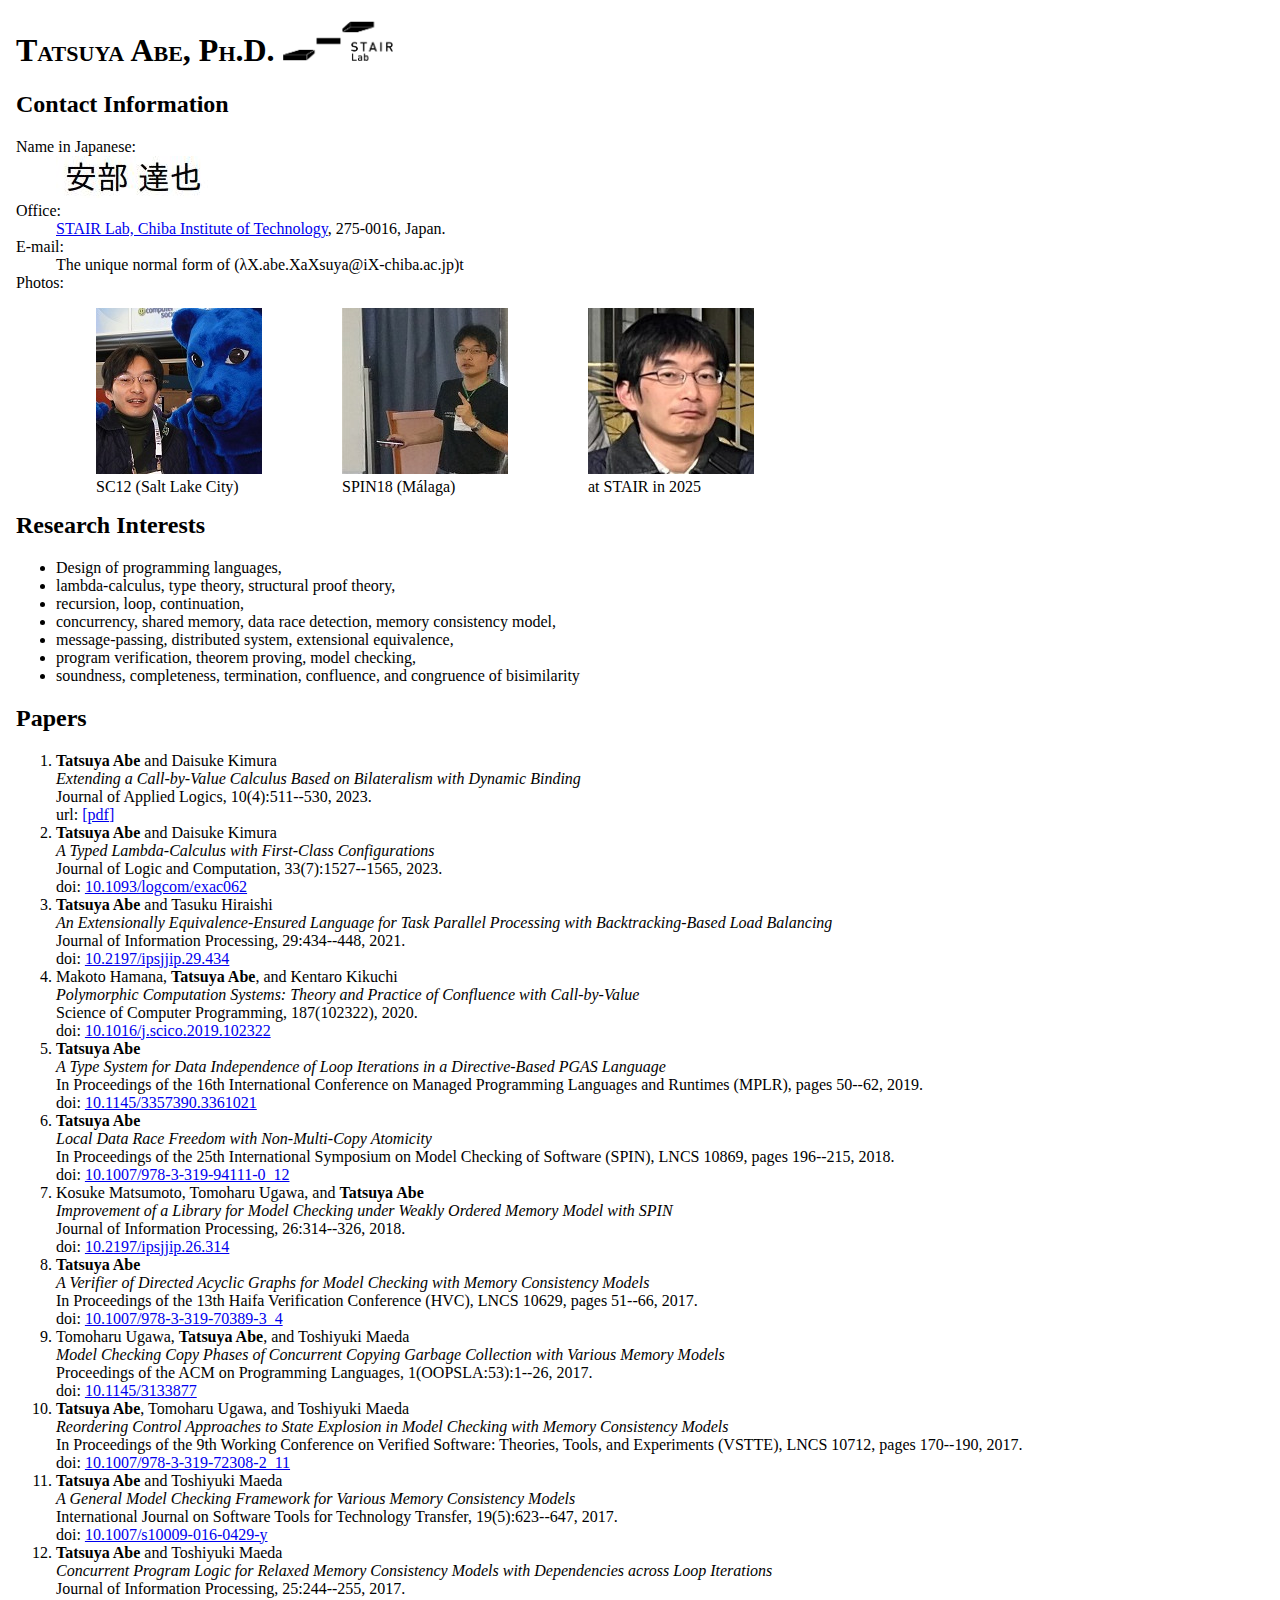
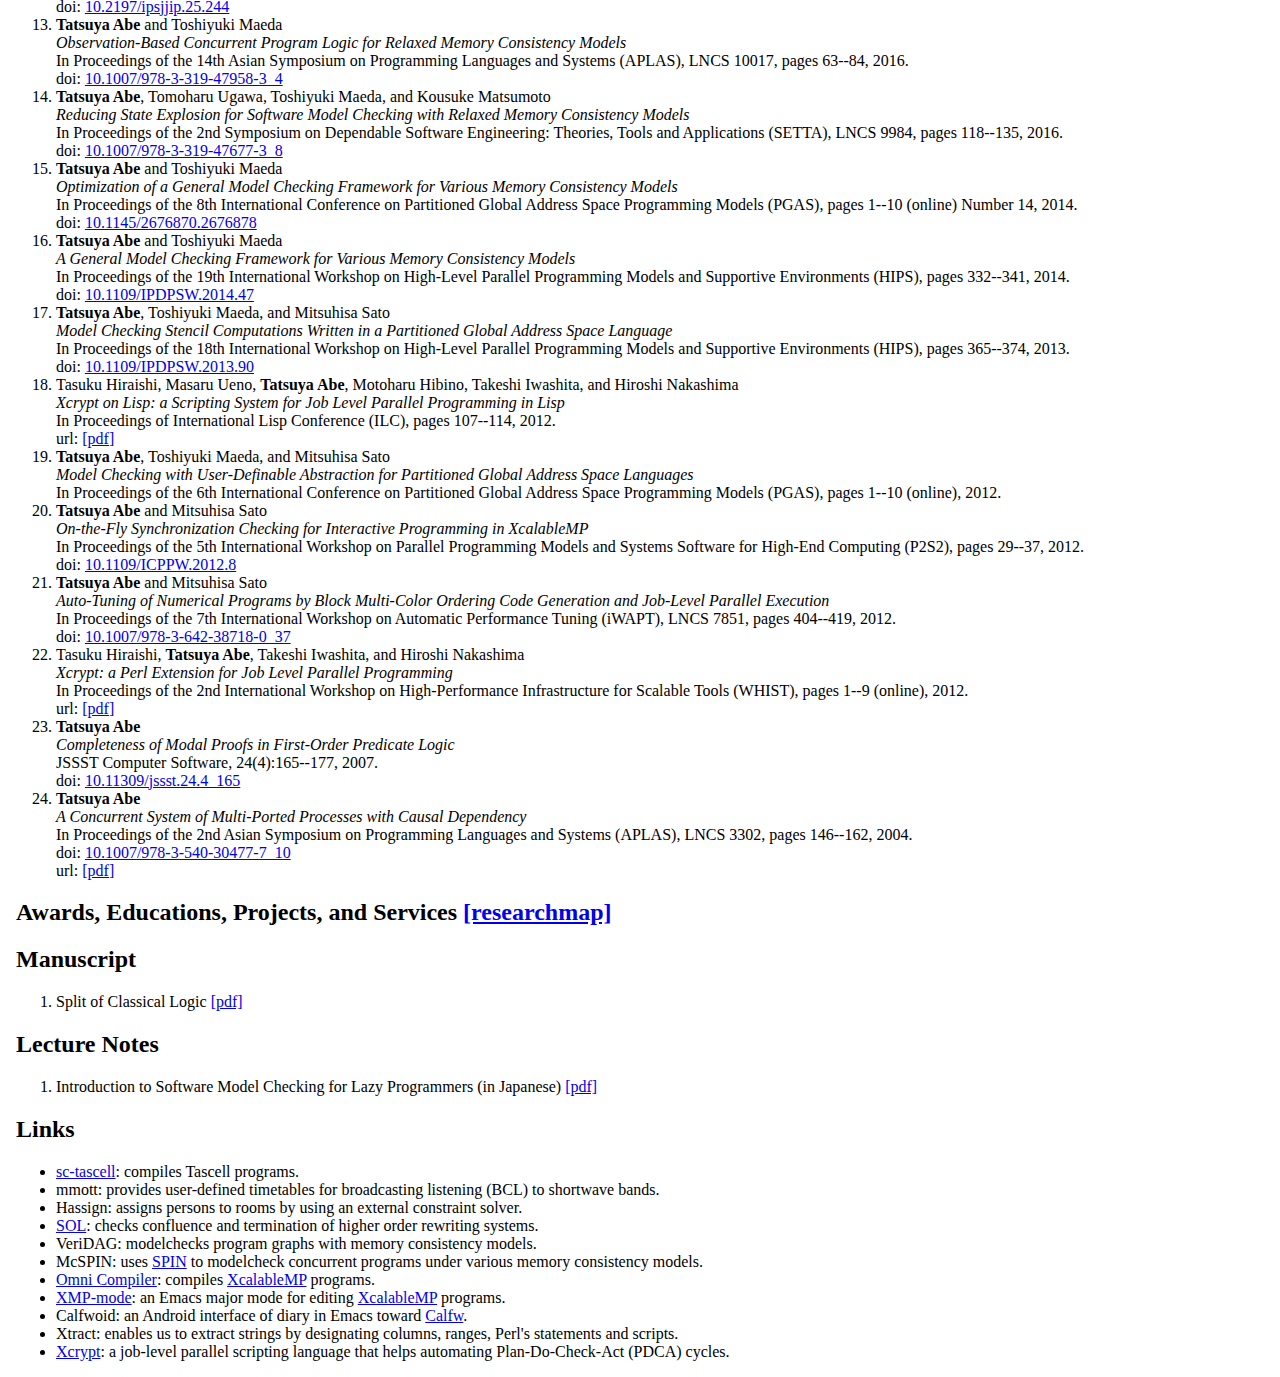
<file: index.html>
<!DOCTYPE html>
<html lang="en">
<head>
<meta http-equiv="Content-Type" content="text/html; charset=us-ascii" />
<meta name="robots" content="noarchive">
<link href="style.css" rel="Stylesheet" type="text/css" />
<link rel="icon" type="image/png" href="./logo-resized.png">
<!-- <script src="http://ajax.googleapis.com/ajax/libs/jquery/1.9.1/jquery.min.js"></script> -->
<!-- <script src="./style.js"></script> -->
<title>Tatsuya Abe's Page</title>
</head>

<body>

<h1 class="smallcaps">Tatsuya Abe, Ph.D. <img src="./logo.png" alt="stair_logo" width="110" height="40" /></h1>

<h2>Contact Information</h2>
<dl>
 <dt>Name in Japanese:</dt>
  <dd><img src="./abe_name.jpg" alt="name" /></dd>
 <dt>Office:</dt>
  <dd><a href="http://stair.center/">STAIR Lab, Chiba Institute of Technology</a>, 275-0016, Japan.</dd>
 <dt>E-mail:</dt>
  <dd>The unique normal form of (&lambda;X.abe.XaXsuya@iX-chiba.ac.jp)t</dd>
<!--  <dd><a href="./abet.asc">GnuPG publickey</a></dd> -->
 <dt>Photos:</dt>
 <dd>
   <figure><img src="./abe_sc12.jpg" alt="abe's photo at SC12" /><figcaption>SC12 (Salt Lake City)</figcaption></figure>
   <figure><img src="./abe_spin18.jpg" alt="abe's photo at SPIN18" /><figcaption>SPIN18 (M&aacute;laga)</figcaption></figure>
   <figure><img src="./abe_stair25.jpg" alt="abe's photo at STAIR25" /><figcaption>at STAIR in 2025</figcaption></figure>
 </dd>
</dl>

<h2>Research Interests</h2>
<ul>
 <li>Design of programming languages,</li>
 <li>lambda-calculus, type theory, structural proof theory,</li>
 <li>recursion, loop, continuation,</li>
 <li>concurrency, shared memory, data race detection, memory consistency model,</li>
 <li>message-passing, distributed system, extensional equivalence,</li>
 <li>program verification, theorem proving, model checking,</li>
 <li>soundness, completeness, termination, confluence, and congruence of bisimilarity</li>
</ul>

<h2>Papers</h2>
<!-- <p id="seeAllPapers">See all papers</p> -->
<!-- <p id="hideOldPapers">Hide old papers</p> -->

<ol id="papers">
 <li>
  <ul class="paper">
   <li><span class="applicant">Tatsuya Abe</span> and Daisuke Kimura</li>
   <li><span class="papertitle">Extending a Call-by-Value Calculus Based on Bilateralism with Dynamic Binding</span></li>
   <li>Journal of Applied Logics, 10(4):511--530, 2023.</li>
   <li>url: <a href="https://www.collegepublications.co.uk/ifcolog/?00060">[pdf]</a></li>
  </ul>
 </li>
 <li>
  <ul class="paper">
   <li><span class="applicant">Tatsuya Abe</span> and Daisuke Kimura</li>
   <li><span class="papertitle">A Typed Lambda-Calculus with First-Class Configurations</span></li>
   <li>Journal of Logic and Computation, 33(7):1527--1565, 2023.</li>
   <li>doi: <a href="https://doi.org/10.1093/logcom/exac062">10.1093/logcom/exac062</a></li>
  </ul>
 </li>
 <li>
  <ul class="paper">
   <li><span class="applicant">Tatsuya Abe</span> and Tasuku Hiraishi</li>
   <li><span class="papertitle">An Extensionally Equivalence-Ensured Language for Task Parallel Processing with Backtracking-Based Load Balancing</span></li>
   <li>Journal of Information Processing, 29:434--448, 2021.</li>
   <li>doi: <a href="https://doi.org/10.2197/ipsjjip.29.434">10.2197/ipsjjip.29.434</a></li>
  </ul>
 </li>
 <li>
  <ul class="paper">
   <li>Makoto Hamana, <span class="applicant">Tatsuya Abe</span>, and Kentaro Kikuchi</li>
   <li><span class="papertitle">Polymorphic Computation Systems: Theory and Practice of Confluence with Call-by-Value</span></li>
   <li>Science of Computer Programming, 187(102322), 2020.</li>
   <li>doi: <a href="https://doi.org/10.1016/j.scico.2019.102322">10.1016/j.scico.2019.102322</a></li>
  </ul>
 </li>
 <li>
  <ul class="paper">
   <li><span class="applicant">Tatsuya Abe</span></li>
   <li><span class="papertitle">A Type System for Data Independence of Loop Iterations in a Directive-Based PGAS Language</span></li>
   <li>In Proceedings of the 16th International Conference on Managed Programming Languages and Runtimes (MPLR), pages 50--62, 2019.</li>
   <li>doi: <a href="https://doi.org/10.1145/3357390.3361021">10.1145/3357390.3361021</a></li>
  </ul>
 </li>
 <li>
  <ul class="paper">
   <li><span class="applicant">Tatsuya Abe</span></li>
   <li><span class="papertitle">Local Data Race Freedom with Non-Multi-Copy Atomicity</span></li>
   <li>In Proceedings of the 25th International Symposium on Model Checking of Software (SPIN), LNCS 10869, pages 196--215, 2018.</li>
   <li>doi: <a href="https://doi.org/10.1007/978-3-319-94111-0_12">10.1007/978-3-319-94111-0_12</a></li>
  </ul>
 </li>
 <li>
  <ul class="paper">
   <li>Kosuke Matsumoto, Tomoharu Ugawa, and <span class="applicant">Tatsuya Abe</span></li>
   <li><span class="papertitle">Improvement of a Library for Model Checking under Weakly Ordered Memory Model with SPIN</span></li>
   <li>Journal of Information Processing, 26:314--326, 2018.</li>
   <li>doi: <a href="https://doi.org/10.2197/ipsjjip.26.314">10.2197/ipsjjip.26.314</a></li>
  </ul>
 </li>
 <li>
  <ul class="paper">
   <li><span class="applicant">Tatsuya Abe</span></li>
   <li><span class="papertitle">A Verifier of Directed Acyclic Graphs for Model Checking with Memory Consistency Models</span></li>
   <li>In Proceedings of the 13th Haifa Verification Conference (HVC), LNCS 10629, pages 51--66, 2017.</li>
   <li>doi: <a href="https://doi.org/10.1007/978-3-319-70389-3_4">10.1007/978-3-319-70389-3_4</a></li>
  </ul>
 </li>
 <li>
  <ul class="paper">
   <li>Tomoharu Ugawa, <span class="applicant">Tatsuya Abe</span>, and Toshiyuki Maeda</li>
   <li><span class="papertitle">Model Checking Copy Phases of Concurrent Copying Garbage Collection with Various Memory Models</span></li>
   <li>Proceedings of the ACM on Programming Languages, 1(OOPSLA:53):1--26, 2017.</li>
   <li>doi: <a href="https://doi.org/10.1145/3133877">10.1145/3133877</a></li>
  </ul>
 </li>
 <li>
  <ul class="paper">
   <li><span class="applicant">Tatsuya Abe</span>, Tomoharu Ugawa, and Toshiyuki Maeda</li>
   <li><span class="papertitle">Reordering Control Approaches to State Explosion in Model Checking with Memory Consistency Models</span></li>
   <li>In Proceedings of the 9th Working Conference on Verified Software: Theories, Tools, and Experiments (VSTTE), LNCS 10712, pages 170--190, 2017.</li>
   <li>doi: <a href="https://doi.org/10.1007/978-3-319-72308-2_11">10.1007/978-3-319-72308-2_11</a></li>
  </ul>
 </li>
 <li>
  <ul class="paper">
   <li><span class="applicant">Tatsuya Abe</span> and Toshiyuki Maeda</li>
   <li><span class="papertitle">A General Model Checking Framework for Various Memory Consistency Models</span></li>
   <li>International Journal on Software Tools for Technology Transfer, 19(5):623--647, 2017.</li>
   <li>doi: <a href="https://doi.org/10.1007/s10009-016-0429-y">10.1007/s10009-016-0429-y</a></li>
  </ul>
 </li>
 <li>
  <ul class="paper">
   <li><span class="applicant">Tatsuya Abe</span> and Toshiyuki Maeda</li>
   <li><span class="papertitle">Concurrent Program Logic for Relaxed Memory Consistency Models with Dependencies across Loop Iterations</span></li>
   <li>Journal of Information Processing, 25:244--255, 2017.</li>
   <li>doi: <a href="https://doi.org/10.2197/ipsjjip.25.244">10.2197/ipsjjip.25.244</a></li>
  </ul>
 </li>
 <li>
  <ul class="paper">
   <li><span class="applicant">Tatsuya Abe</span> and Toshiyuki Maeda</li>
   <li><span class="papertitle">Observation-Based Concurrent Program Logic for Relaxed Memory Consistency Models</span></li>
   <li>In Proceedings of the 14th Asian Symposium on Programming Languages and Systems (APLAS), LNCS 10017, pages 63--84, 2016.</li>
   <li>doi: <a href="https://doi.org/10.1007/978-3-319-47958-3_4">10.1007/978-3-319-47958-3_4</a></li>
  </ul>
 </li>
 <li>
  <ul class="paper">
   <li><span class="applicant">Tatsuya Abe</span>, Tomoharu Ugawa, Toshiyuki Maeda, and Kousuke Matsumoto</li>
   <li><span class="papertitle">Reducing State Explosion for Software Model Checking with Relaxed Memory Consistency Models</span></li>
   <li>In Proceedings of the 2nd Symposium on Dependable Software Engineering: Theories, Tools and Applications (SETTA), LNCS 9984, pages 118--135, 2016.</li>
   <li>doi: <a href="https://doi.org/10.1007/978-3-319-47677-3_8">10.1007/978-3-319-47677-3_8</a></li>
  </ul>
 </li>
 <li>
  <ul class="paper">
   <li><span class="applicant">Tatsuya Abe</span> and Toshiyuki Maeda</li>
   <li><span class="papertitle">Optimization of a General Model Checking Framework for Various Memory Consistency Models</span></li>
   <li>In Proceedings of the 8th International Conference on Partitioned Global Address Space Programming Models (PGAS), pages 1--10 (online) Number 14, 2014.</li>
   <li>doi: <a href="https://doi.org/10.1145/2676870.2676878">10.1145/2676870.2676878</a></li>
  </ul>
 </li>
 <li>
  <ul class="paper">
   <li><span class="applicant">Tatsuya Abe</span> and Toshiyuki Maeda</li>
   <li><span class="papertitle">A General Model Checking Framework for Various Memory Consistency Models</span></li>
   <li>In Proceedings of the 19th International Workshop on High-Level Parallel Programming Models and Supportive Environments (HIPS), pages 332--341, 2014.</li>
   <li>doi: <a href="https://doi.org/10.1109/IPDPSW.2014.47">10.1109/IPDPSW.2014.47</a></li>
  </ul>
 </li>
 <li>
  <ul class="paper">
   <li><span class="applicant">Tatsuya Abe</span>, Toshiyuki Maeda, and Mitsuhisa Sato</li>
   <li><span class="papertitle">Model Checking Stencil Computations Written in a Partitioned Global Address Space Language</span></li>
   <li>In Proceedings of the 18th International Workshop on High-Level Parallel Programming Models and Supportive Environments (HIPS), pages 365--374, 2013.</li>
   <li>doi: <a href="https://doi.org/10.1109/IPDPSW.2013.90">10.1109/IPDPSW.2013.90</a></li>
  </ul>
 </li>
 <li>
  <ul class="paper">
   <li>Tasuku Hiraishi, Masaru Ueno, <span class="applicant">Tatsuya Abe</span>, Motoharu Hibino, Takeshi Iwashita, and Hiroshi Nakashima</li>
   <li><span class="papertitle">Xcrypt on Lisp: a Scripting System for Job Level Parallel Programming in Lisp</span></li>
   <li>In Proceedings of International Lisp Conference (ILC), pages 107--114, 2012.</li>
   <li>url: <a href="https://www.task-para.org/pdfs/ilc2012.pdf">[pdf]</a></li>
  </ul>
 </li>
 <li>
  <ul class="paper">
   <li><span class="applicant">Tatsuya Abe</span>, Toshiyuki Maeda, and Mitsuhisa Sato</li>
   <li><span class="papertitle">Model Checking with User-Definable Abstraction for Partitioned Global Address Space Languages</span></li>
   <li>In Proceedings of the 6th International Conference on Partitioned Global Address Space Programming Models (PGAS), pages 1--10 (online), 2012.</li>
  </ul>
 </li>
 <li>
  <ul class="paper">
   <li><span class="applicant">Tatsuya Abe</span> and Mitsuhisa Sato</li>
   <li><span class="papertitle">On-the-Fly Synchronization Checking for Interactive Programming in XcalableMP</span></li>
   <li>In Proceedings of the 5th International Workshop on Parallel Programming Models and Systems Software for High-End Computing (P2S2), pages 29--37, 2012.</li>
   <li>doi: <a href="https://doi.org/10.1109/ICPPW.2012.8">10.1109/ICPPW.2012.8</a></li>
  </ul>
 </li>
 <li>
  <ul class="paper">
   <li><span class="applicant">Tatsuya Abe</span> and Mitsuhisa Sato</li>
   <li><span class="papertitle">Auto-Tuning of Numerical Programs by Block Multi-Color Ordering Code Generation and Job-Level Parallel Execution</span></li>
   <li>In Proceedings of the 7th International Workshop on Automatic Performance Tuning (iWAPT), LNCS 7851, pages 404--419, 2012.</li>
   <li>doi: <a href="https://doi.org/10.1007/978-3-642-38718-0_37">10.1007/978-3-642-38718-0_37</a></li>
  </ul>
 </li>
 <li>
  <ul class="paper">
   <li>Tasuku Hiraishi, <span class="applicant">Tatsuya Abe</span>, Takeshi Iwashita, and Hiroshi Nakashima</li>
   <li><span class="papertitle">Xcrypt: a Perl Extension for Job Level Parallel Programming</span></li>
   <li>In Proceedings of the 2nd International Workshop on High-Performance Infrastructure for Scalable Tools (WHIST), pages 1--9 (online), 2012.</li>
   <li>url: <a href="https://www.task-para.org/pdfs/whist2012.pdf">[pdf]</a></li>
  </ul>
 </li>
 <li>
  <ul class="paper">
   <li><span class="applicant">Tatsuya Abe</span></li>
   <li><span class="papertitle">Completeness of Modal Proofs in First-Order Predicate Logic</span></li>
   <li>JSSST Computer Software, 24(4):165--177, 2007.</li>
   <li>doi: <a href="https://doi.org/10.11309/jssst.24.4_165">10.11309/jssst.24.4_165</a></li>
  </ul>
 </li>
 <li>
  <ul class="paper">
   <li><span class="applicant">Tatsuya Abe</span></li>
   <li><span class="papertitle">A Concurrent System of Multi-Ported Processes with Causal Dependency</span></li>
   <li>In Proceedings of the 2nd Asian Symposium on Programming Languages and Systems (APLAS), LNCS 3302, pages 146--162, 2004.</li>
   <li>doi: <a href="https://doi.org/10.1007/978-3-540-30477-7_10">10.1007/978-3-540-30477-7_10</a></li>
   <li>url: <a href="https://abetatsuya.github.io/abe_aplas2004_full.pdf">[pdf]</a></li>
  </ul>
 </li>
</ol>

<h2>Awards, Educations, Projects, and Services <a href="https://researchmap.jp/7000022695/">[researchmap]</a></h2>

<h2>Manuscript</h2>
<ol>
  <li>Split of Classical Logic <a href="./abe_split.pdf">[pdf]</a></li>
</ol>

<h2>Lecture Notes</h2>
<ol>
  <li>Introduction to Software Model Checking for Lazy Programmers (in Japanese) <a href="./abe_modelchecking.pdf">[pdf]</a></li>
</ol>

<h2>Links</h2>
<ul>
  <li><a href="https://github.com/tascell/sc-tascell/">sc-tascell</a>: compiles Tascell programs.</li>
  <li>mmott: provides user-defined timetables for broadcasting listening (BCL) to shortwave bands.</li>
  <li>Hassign: assigns persons to rooms by using an external constraint solver.</li>
  <li><a href="http://solweb.mydns.jp/webcui/move/">SOL</a>: checks confluence and termination of higher order rewriting systems.</li>
  <li>VeriDAG: modelchecks program graphs with memory consistency models.</li>
  <li>McSPIN: uses <a href="http://spinroot.com/">SPIN</a> to modelcheck concurrent programs under various memory consistency models.</li>
  <li><a href="https://github.com/omni-compiler/omni-compiler/">Omni Compiler</a>: compiles <a href="https://xcalablemp.org/">XcalableMP</a> programs.</li>
  <li><a href="https://github.com/abetatsuya/xmp-mode/">XMP-mode</a>: an Emacs major mode for editing <a href="https://xcalablemp.org/">XcalableMP</a> programs.</li>
  <li>Calfwoid: an Android interface of diary in Emacs toward <a href="https://github.com/kiwanami/emacs-calfw/">Calfw</a>.</li>
  <li>Xtract: enables us to extract strings by designating columns, ranges, Perl's statements and scripts.</li>
  <li><a href="https://github.com/xcrypt-job/xcrypt/">Xcrypt</a>: a job-level parallel scripting language that helps automating Plan-Do-Check-Act (PDCA) cycles.</li>
</ul>

</body>
</html>
</file>
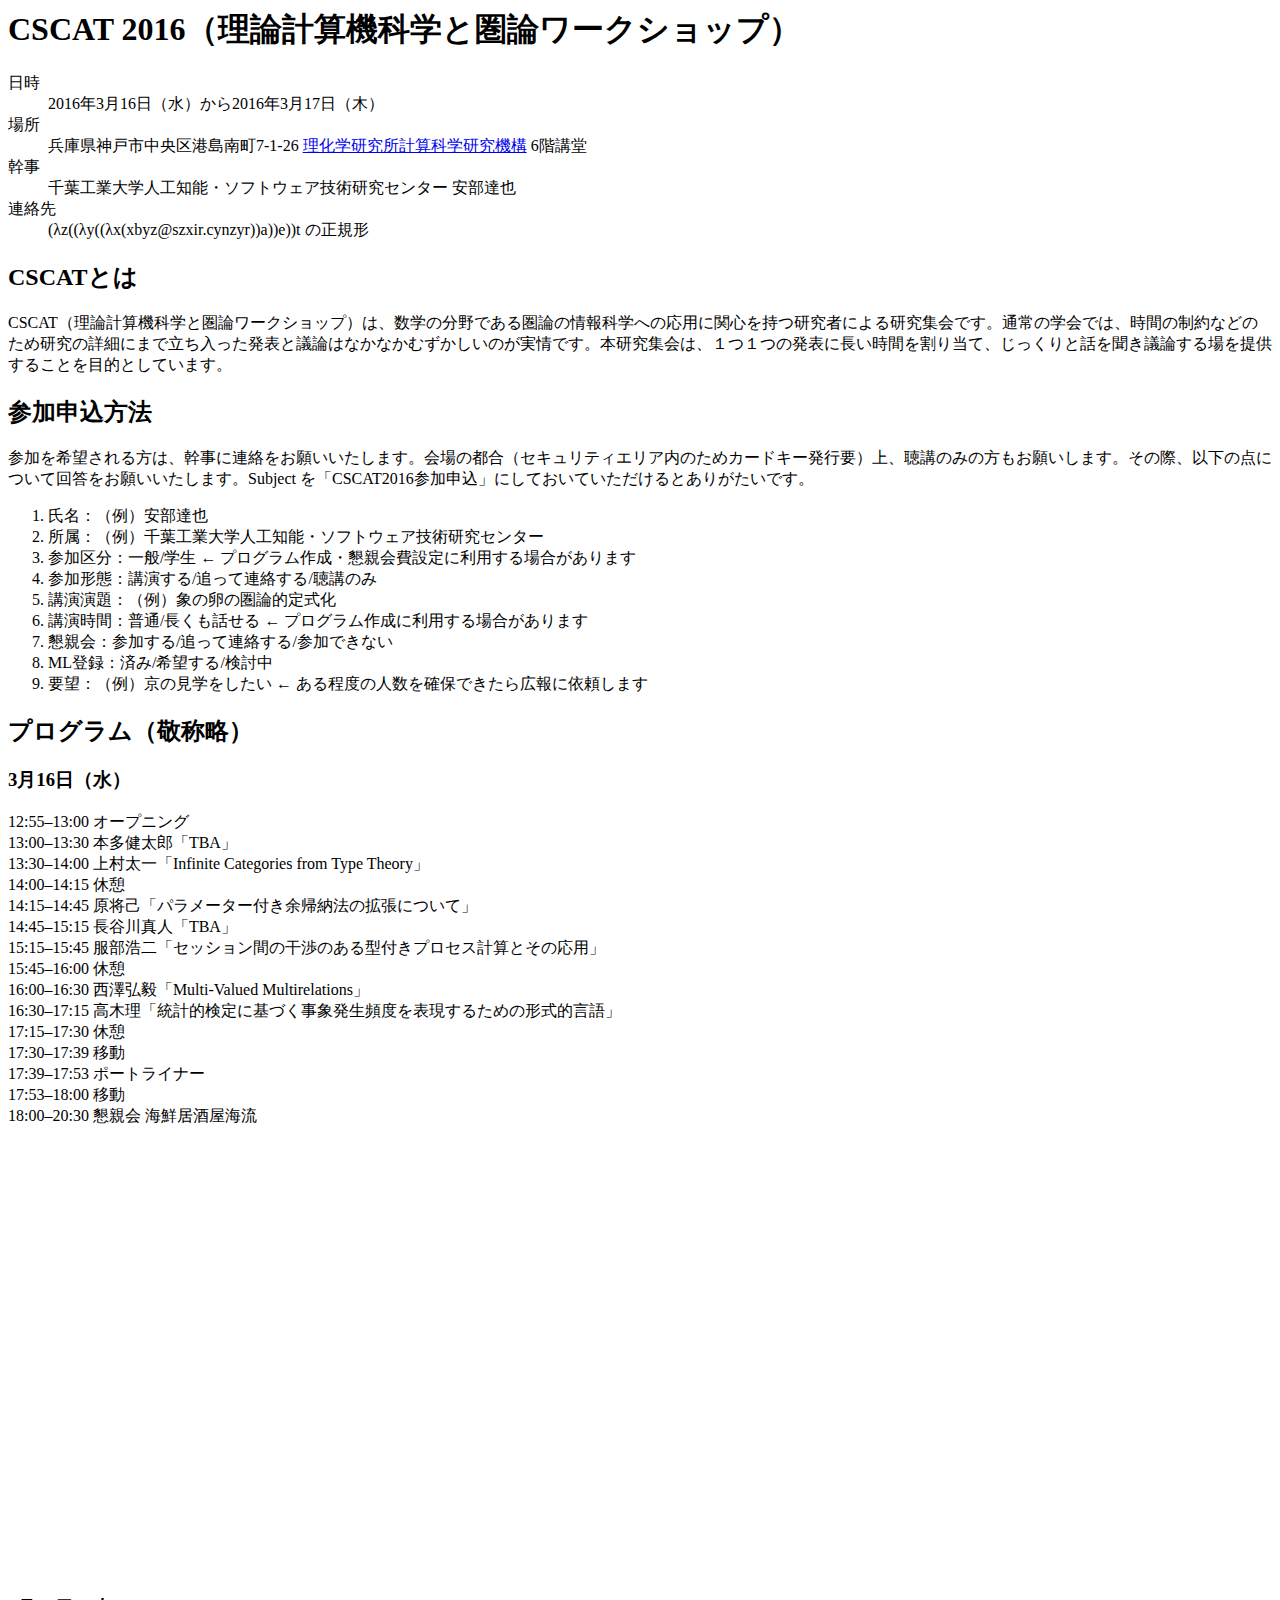
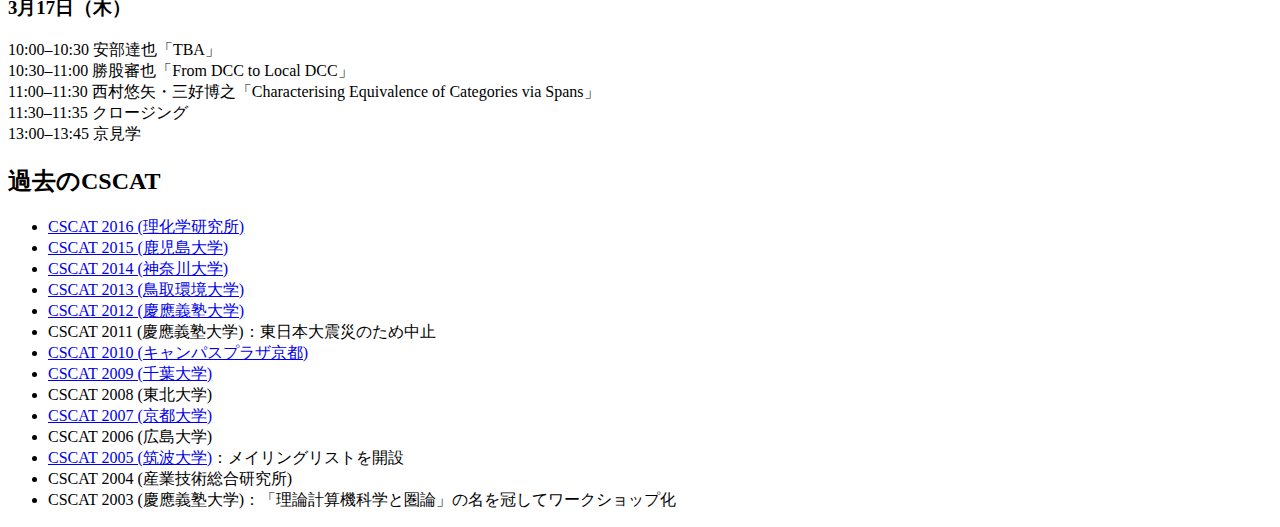
<file: cscat2016/index.html>
<html>
 <head>
  <meta http-equiv="Content-Type" content="text/html; charset=utf-8">
  <meta http-equiv="Content-Style-Type" content="text/css">
  <title>CSCAT 2016</title>
 </head>
 <body>
<h1 class="title">CSCAT 2016（理論計算機科学と圏論ワークショップ）</h1>

<dl>
<dt>日時</dt>
<dd>2016年3月16日（水）から2016年3月17日（木）</dd>
<dt>場所</dt>
<dd>兵庫県神戸市中央区港島南町7-1-26 <a href="http://www.aics.riken.jp/jp/">理化学研究所計算科学研究機構</a> 6階講堂</dd>
<dt>幹事</dt>
<dd>千葉工業大学人工知能・ソフトウェア技術研究センター 安部達也</dd>
<dt>連絡先</dt>
<dd>(&lambda;z((&lambda;y((&lambda;x(xbyz@szxir.cynzyr))a))e))t の正規形</dd>
</dl>

<h2>CSCATとは</h2>
<p>CSCAT（理論計算機科学と圏論ワークショップ）は、数学の分野である圏論の情報科学への応用に関心を持つ研究者による研究集会です。通常の学会では、時間の制約などのため研究の詳細にまで立ち入った発表と議論はなかなかむずかしいのが実情です。本研究集会は、１つ１つの発表に長い時間を割り当て、じっくりと話を聞き議論する場を提供することを目的としています。</p>

<h2>参加申込方法</h2>
<p>参加を希望される方は、幹事に連絡をお願いいたします。会場の都合（セキュリティエリア内のためカードキー発行要）上、聴講のみの方もお願いします。その際、以下の点について回答をお願いいたします。Subject を「CSCAT2016参加申込」にしておいていただけるとありがたいです。</p>
<ol>
 <li>氏名：（例）安部達也</li>
 <li>所属：（例）千葉工業大学人工知能・ソフトウェア技術研究センター</li>
 <li>参加区分：一般/学生 &larr; プログラム作成・懇親会費設定に利用する場合があります</li>
 <li>参加形態：講演する/追って連絡する/聴講のみ</li>
 <li>講演演題：（例）象の卵の圏論的定式化</li>
 <li>講演時間：普通/長くも話せる &larr; プログラム作成に利用する場合があります</li>
 <li>懇親会：参加する/追って連絡する/参加できない</li>
 <li>ML登録：済み/希望する/検討中</li>
 <li>要望：（例）京の見学をしたい &larr; ある程度の人数を確保できたら広報に依頼します</li>
</ol>


<h2>プログラム（敬称略）</h2>

<h3>3月16日（水）</h3>

<dl>
<dt>12:55&ndash;13:00 オープニング</dt>
<dt>13:00&ndash;13:30 本多健太郎「TBA」</dt>
<dt>13:30&ndash;14:00 上村太一「Infinite Categories from Type Theory」</dt>
<dt>14:00&ndash;14:15 休憩</dt>
<dt>14:15&ndash;14:45 原将己「パラメーター付き余帰納法の拡張について」</dt>
<dt>14:45&ndash;15:15 長谷川真人「TBA」</dt>
<dt>15:15&ndash;15:45 服部浩二「セッション間の干渉のある型付きプロセス計算とその応用」</dt>
<dt>15:45&ndash;16:00 休憩</dt>
<dt>16:00&ndash;16:30 西澤弘毅「Multi-Valued Multirelations」</dt>
<dt>16:30&ndash;17:15 高木理「統計的検定に基づく事象発生頻度を表現するための形式的言語」</dt>
<dt>17:15&ndash;17:30 休憩</dt>
<dt>17:30&ndash;17:39 移動</dt>
<dt>17:39&ndash;17:53 ポートライナー</dt>
<dt>17:53&ndash;18:00 移動</dt>
<dt>18:00&ndash;20:30 懇親会 海鮮居酒屋海流</dt>
<dd><iframe src="https://www.google.com/maps/embed?pb=!1m18!1m12!1m3!1d3280.39902046727!2d135.19290567991476!3d34.6951143911203!2m3!1f0!2f0!3f0!3m2!1i1024!2i768!4f13.1!3m3!1m2!1s0x60008ee56cd493d1%3A0x7c5c3aed9b318847!2z5rW36a6u5bGF6YWS5bGLIOa1t-a1gQ!5e0!3m2!1sja!2sjp!4v1456969263171" width="600" height="450" frameborder="0" style="border:0"></iframe></dd>
</dl>

<h3>3月17日（木）</h3>

<dl>
<dt>10:00&ndash;10:30 安部達也「TBA」</dt>
<dt>10:30&ndash;11:00 勝股審也「From DCC to Local DCC」</dt>
<dt>11:00&ndash;11:30 西村悠矢・三好博之「Characterising Equivalence of Categories via Spans」</dt>
<dt>11:30&ndash;11:35 クロージング</dt>
<dt>13:00&ndash;13:45 京見学</dt>
</dl>

<h2>過去のCSCAT</h2>

<ul>
<li><a href="http://super.para.media.kyoto-u.ac.jp/~abet/cscat2016/">CSCAT 2016 (理化学研究所)</a></li>
<li><a href="http://www.sci.kagoshima-u.ac.jp/~furusawa/cscat2015/">CSCAT 2015 (鹿児島大学)</a></li>
<li><a href="https://sites.google.com/site/cscat2014/">CSCAT 2014 (神奈川大学)</a></li>
<li><a href="http://isw3.kankyo-u.ac.jp/cscat2013/">CSCAT 2013 (鳥取環境大学)</a></li>
<li><a href="http://www.fbc.keio.ac.jp/%7Esirahata/CSCAT2012/">CSCAT 2012 (慶應義塾大学)</a></li>
<li>CSCAT 2011 (慶應義塾大学)：東日本大震災のため中止</li>
<li><a href="http://www.kurims.kyoto-u.ac.jp/%7Esinya/cscat2010/">CSCAT 2010 (キャンパスプラザ京都)</a></li>
<li><a href="http://www.math.s.chiba-u.ac.jp/%7Esakurai/cscat2009/">CSCAT 2009 (千葉大学)</a></li>
<li>CSCAT 2008 (東北大学)</li>
<li><a href="http://www.kurims.kyoto-u.ac.jp/%7Ehassei/cscat2007/">CSCAT 2007 (京都大学)</a></li>
<li>CSCAT 2006 (広島大学)</li>
<li><a href="http://logic.cs.tsukuba.ac.jp/%7Ekam/cscat2005/">CSCAT 2005 (筑波大学)</a>：メイリングリストを開設</li>
<li>CSCAT 2004 (産業技術総合研究所)</li>
<li>CSCAT 2003 (慶應義塾大学)：「理論計算機科学と圏論」の名を冠してワークショップ化</li>
</ul>
</body></html>
</file>
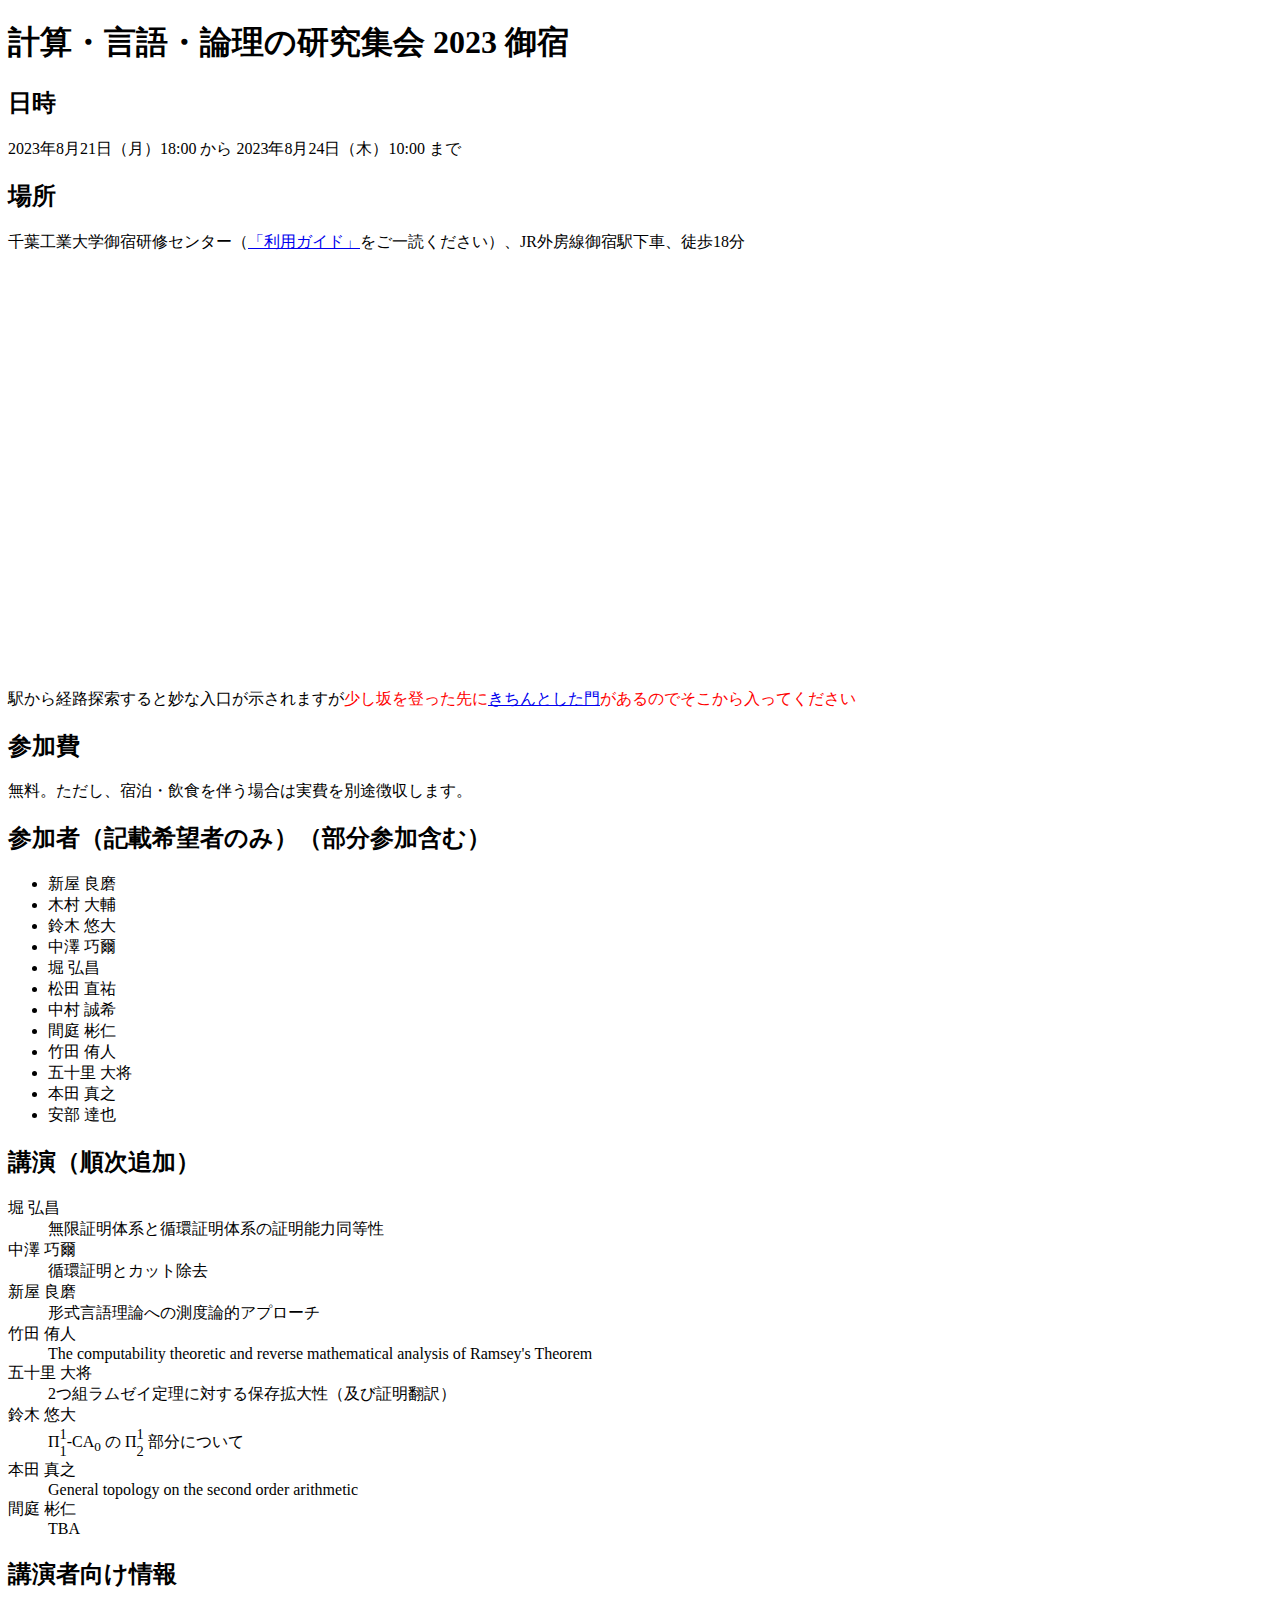
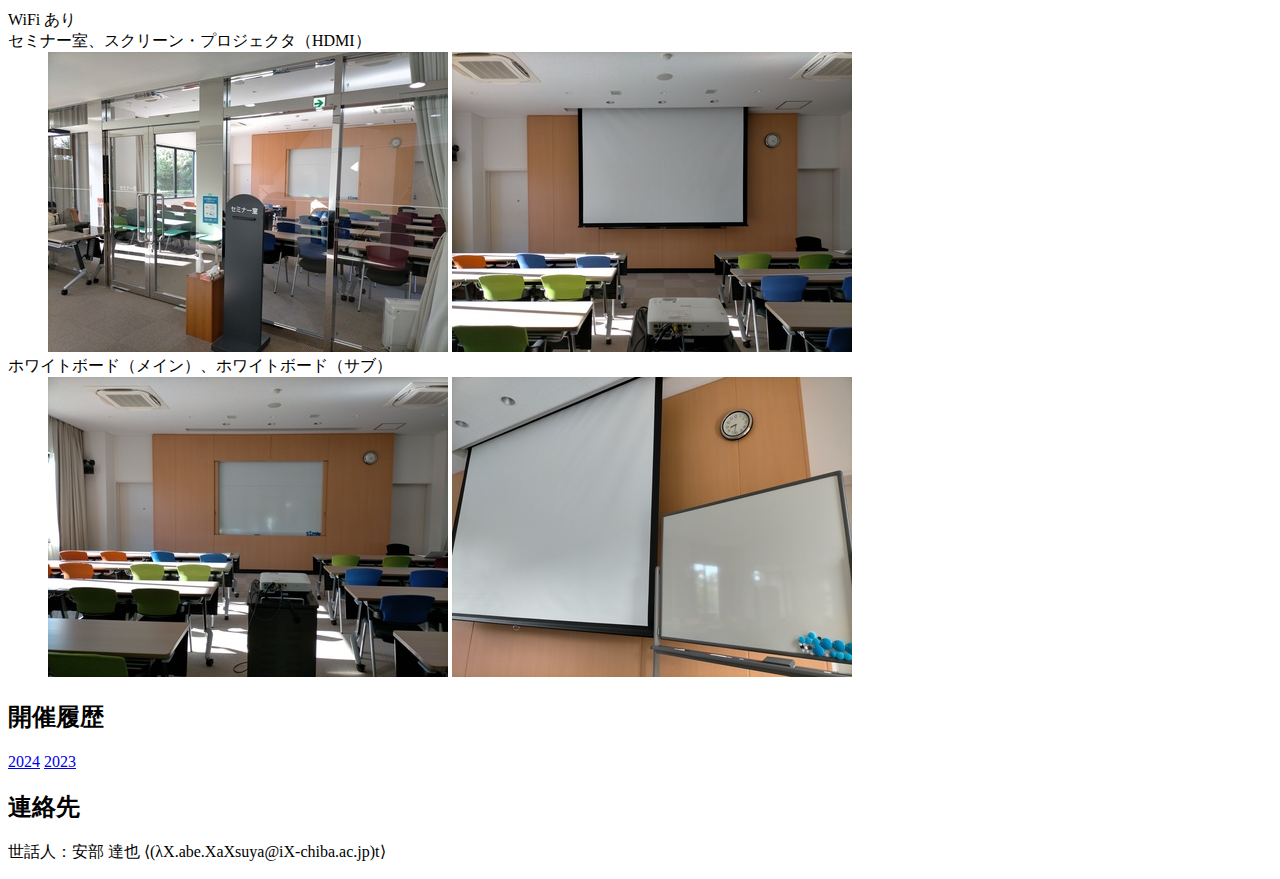
<file: onjuku2023/index.html>
<!DOCTYPE html>
<html lang="ja">
 <head>
  <meta http-equiv="Content-Type" content="text/html; charset=utf-8">
  <meta http-equiv="Content-Style-Type" content="text/css">
  <script src="https://code.jquery.com/jquery-3.7.0.min.js"></script>
  <style>
  span.fraction { display:inline-flex; flex-direction:column; vertical-align:middle; text-align:center; }
  span.numerator { padding:0 0px; font-size: 90% }
  span.denominator { padding:0 0px; font-size: 90% }
  </style>
<title>計算・言語・論理の研究集会 2023 御宿</title>
 </head>
 <body>
<h1>計算・言語・論理の研究集会 2023 御宿</h1>

<h2>日時</h2>
<p>2023年8月21日（月）18:00 から 2023年8月24日（木）10:00 まで</p>

<div id="header"></div>

<script>
  $(function() {
      $("#header").load("../onjuku/header.html");
  });
</script>

<h2>参加者（記載希望者のみ）（部分参加含む）</h2>
<ul>
  <li>新屋 良磨</li>
  <li>木村 大輔</li>
  <li>鈴木 悠大</li>
  <li>中澤 巧爾</li>
  <li>堀 弘昌</li>
  <li>松田 直祐</li>
  <li>中村 誠希</li>
  <li>間庭 彬仁</li>
  <li>竹田 侑人</li>
  <li>五十里 大将</li>
  <li>本田 真之</li>
  <li>安部 達也</li>
</ul>

<h2>講演（順次追加）</h2>

<dl>
  <dt>堀 弘昌</dt>
  <dd>無限証明体系と循環証明体系の証明能力同等性</dd>
  <dt>中澤 巧爾</dt>
  <dd>循環証明とカット除去</dd>
  <dt>新屋 良磨</dt>
  <dd>形式言語理論への測度論的アプローチ</dd>
  <dt>竹田 侑人</dt>
  <dd>The computability theoretic and reverse mathematical analysis of Ramsey's Theorem</dd>
  <dt>五十里 大将</dt>
  <dd>2つ組ラムゼイ定理に対する保存拡大性（及び証明翻訳）</dd>
  <dt>鈴木 悠大</dt>
  <dd>&Pi;<span class="fraction"><span class="numerator">1</span><span class="denominator">1</span></span>-CA<sub>0</sub> の &Pi;<span class="fraction"><span class="numerator">1</span><span class="denominator">2</span></span> 部分について</dd>
  <dt>本田 真之</dt>
  <dd>General topology on the second order arithmetic</dd>
  <dt>間庭 彬仁</dt>
  <dd>TBA</dd>
</dl>

<div id="footer"></div>

<script>
  $(function() {
      $("#footer").load("../onjuku/footer.html");
  });
</script>

</body></html>
</file>
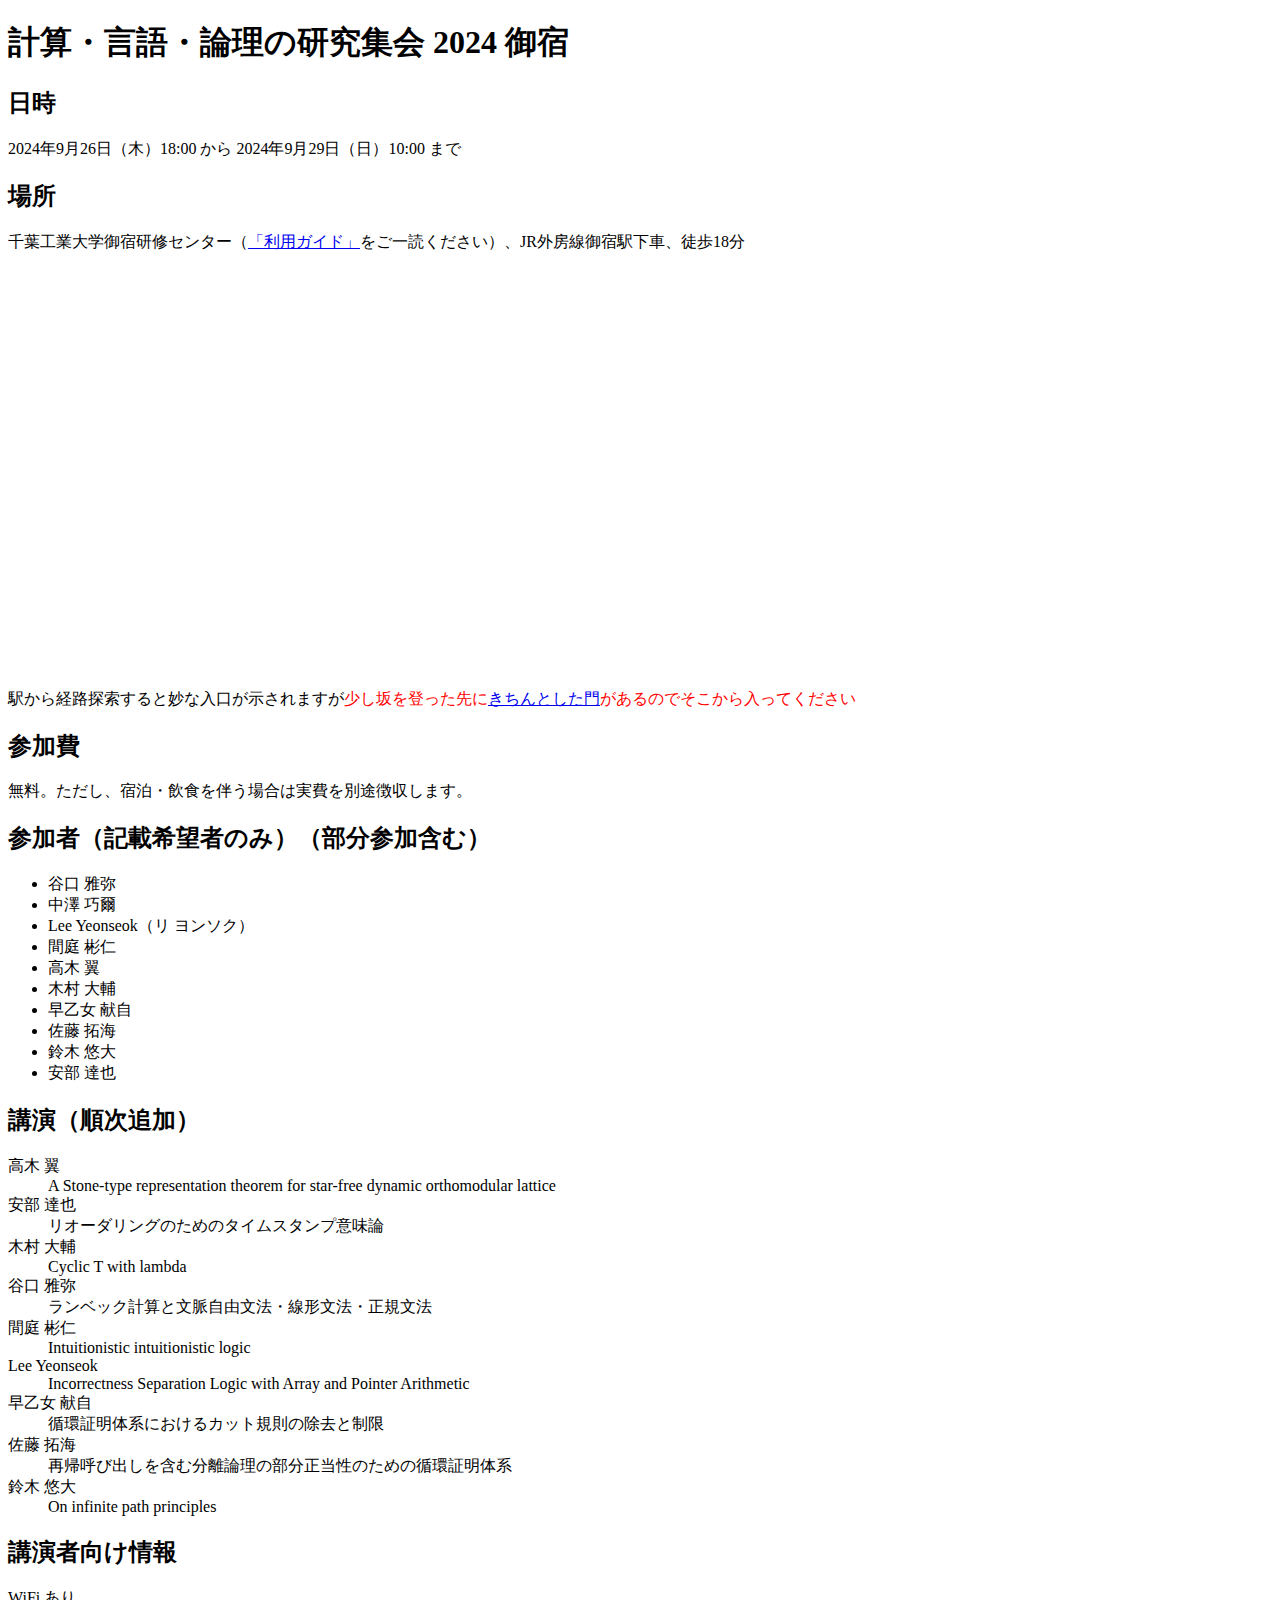
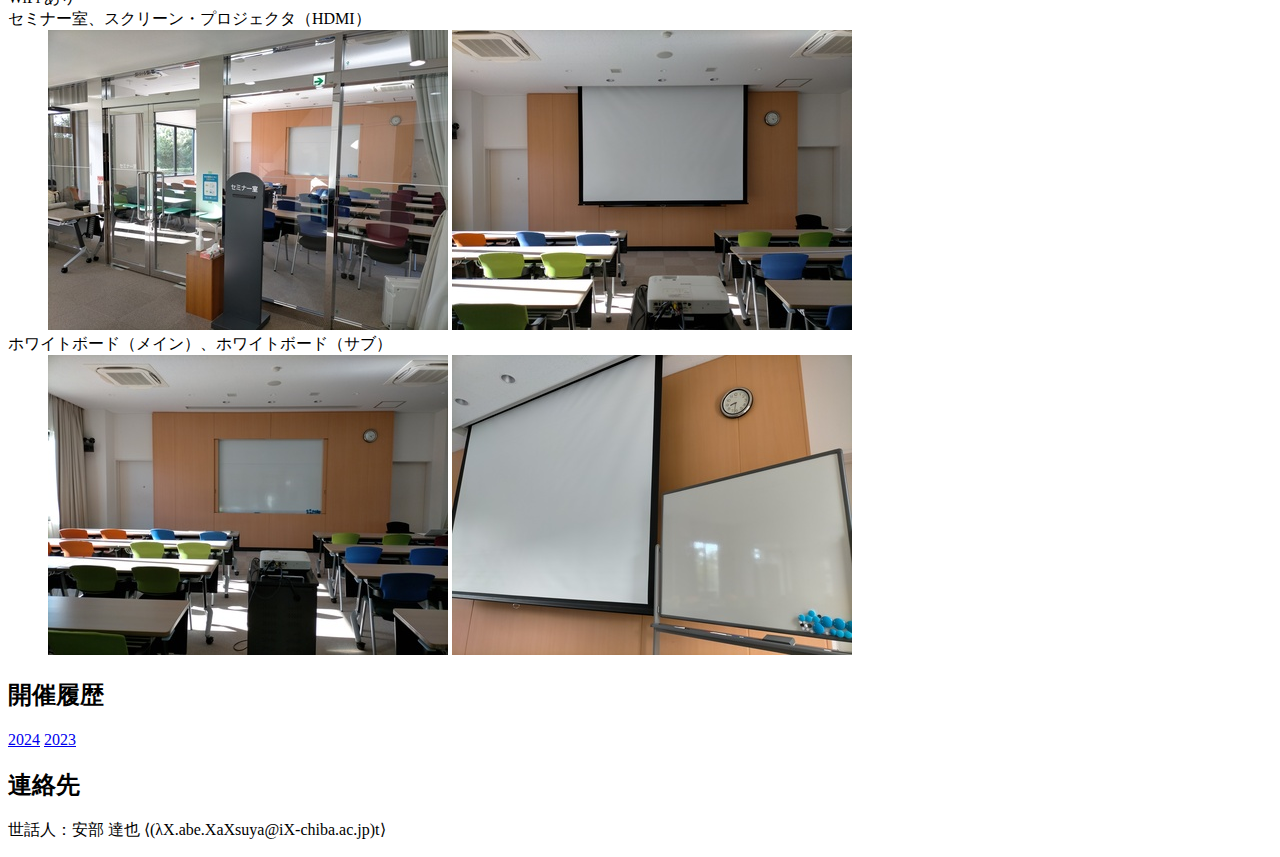
<file: onjuku2024/index.html>
<!DOCTYPE html>
<html lang="ja">
 <head>
  <meta http-equiv="Content-Type" content="text/html; charset=utf-8">
  <meta http-equiv="Content-Style-Type" content="text/css">
  <script src="https://code.jquery.com/jquery-3.7.0.min.js"></script>
  <style>
  span.fraction { display:inline-flex; flex-direction:column; vertical-align:middle; text-align:center; }
  span.numerator { padding:0 0px; font-size: 90% }
  span.denominator { padding:0 0px; font-size: 90% }
  </style>
<title>計算・言語・論理の研究集会 2024 御宿</title>
 </head>
 <body>
<h1>計算・言語・論理の研究集会 2024 御宿</h1>

<h2>日時</h2>
<p>2024年9月26日（木）18:00 から 2024年9月29日（日）10:00 まで</p>

<div id="header"></div>

<script>
  $(function() {
      $("#header").load("../onjuku/header.html");
  });
</script>

<h2>参加者（記載希望者のみ）（部分参加含む）</h2>
<ul>
  <li>谷口 雅弥</li>
  <li>中澤 巧爾</li>
  <li>Lee Yeonseok（リ ヨンソク）</li>
  <li>間庭 彬仁</li>
  <li>高木 翼</li>
  <li>木村 大輔</li>
  <li>早乙女 献自</li>
  <li>佐藤 拓海</li>
  <li>鈴木 悠大</li>
  <li>安部 達也</li>
</ul>

<h2>講演（順次追加）</h2>
<dt>高木 翼</dt>
<dd>A Stone-type representation theorem for star-free dynamic orthomodular lattice</dd>
<dt>安部 達也</dt>
<dd>リオーダリングのためのタイムスタンプ意味論</dd>
<dt>木村 大輔</dt>
<dd>Cyclic T with lambda</dd>
<dt>谷口 雅弥</dt>
<dd>ランベック計算と文脈自由文法・線形文法・正規文法</dd>
<dt>間庭 彬仁</dt>
<dd>Intuitionistic intuitionistic logic</dd>
<dt>Lee Yeonseok</dt>
<dd>Incorrectness Separation Logic with Array and Pointer Arithmetic</dd>
<dt>早乙女 献自</dt>
<dd>循環証明体系におけるカット規則の除去と制限</dd>
<dt>佐藤 拓海</dt>
<dd>再帰呼び出しを含む分離論理の部分正当性のための循環証明体系</dd>
<dt>鈴木 悠大</dt>
<dd>On infinite path principles</dd>

<div id="footer"></div>

<script>
  $(function() {
      $("#footer").load("../onjuku/footer.html");
  });
</script>

</body></html>
</file>
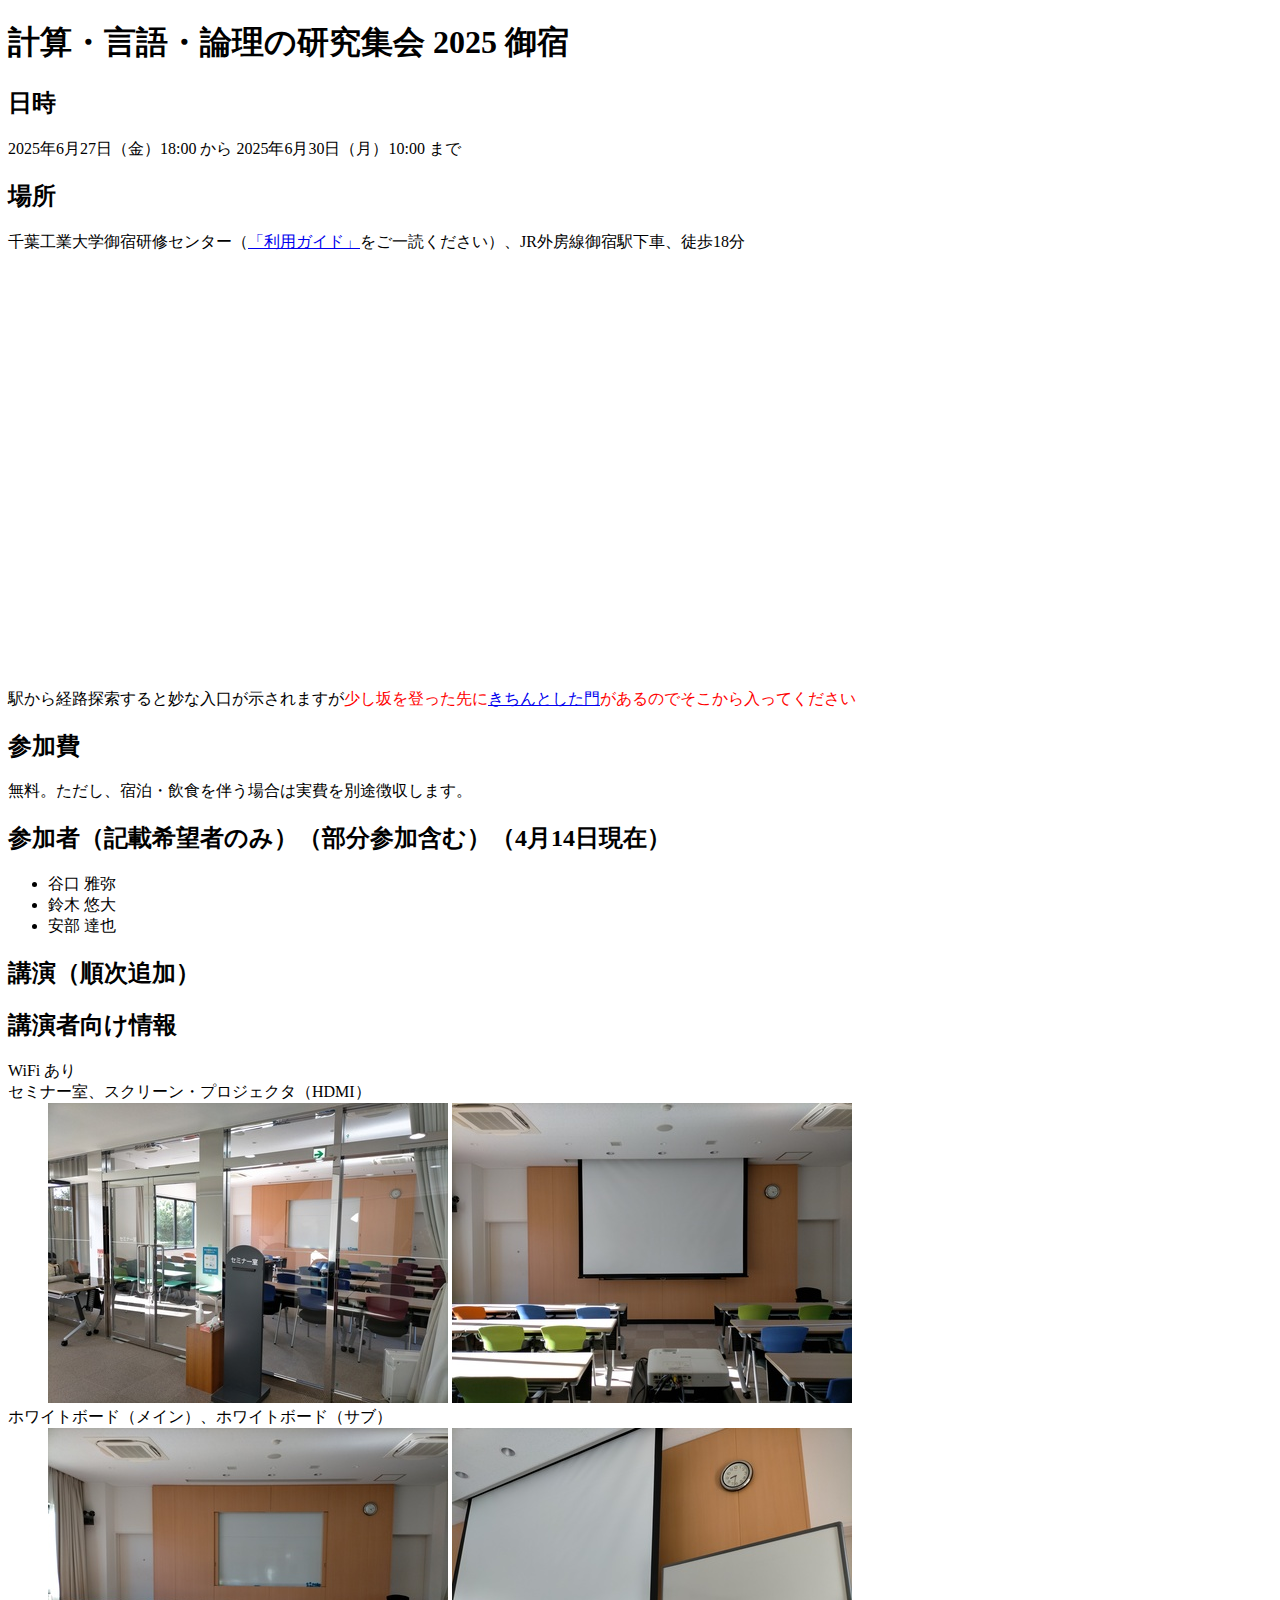
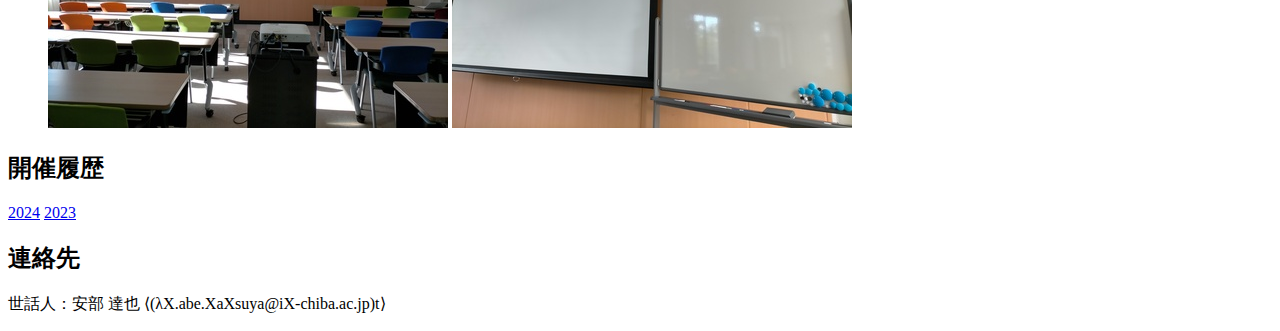
<file: onjuku2025/index.html>
<!DOCTYPE html>
<html lang="ja">
 <head>
  <meta http-equiv="Content-Type" content="text/html; charset=utf-8">
  <meta http-equiv="Content-Style-Type" content="text/css">
  <script src="https://code.jquery.com/jquery-3.7.0.min.js"></script>
  <style>
  span.fraction { display:inline-flex; flex-direction:column; vertical-align:middle; text-align:center; }
  span.numerator { padding:0 0px; font-size: 90% }
  span.denominator { padding:0 0px; font-size: 90% }
  </style>
<title>計算・言語・論理の研究集会 2025 御宿</title>
 </head>
 <body>
<h1>計算・言語・論理の研究集会 2025 御宿</h1>

<h2>日時</h2>
<p>2025年6月27日（金）18:00 から 2025年6月30日（月）10:00 まで</p>

<div id="header"></div>

<script>
  $(function() {
      $("#header").load("../onjuku/header.html");
  });
</script>

<h2>参加者（記載希望者のみ）（部分参加含む）（4月14日現在）</h2>
<ul>
  <li>谷口 雅弥</li>
  <li>鈴木 悠大</li>
  <li>安部 達也</li>
</ul>

<h2>講演（順次追加）</h2>
<dt></dt>
<dd></dd>

<div id="footer"></div>

<script>
  $(function() {
      $("#footer").load("../onjuku/footer.html");
  });
</script>

</body></html>
</file>
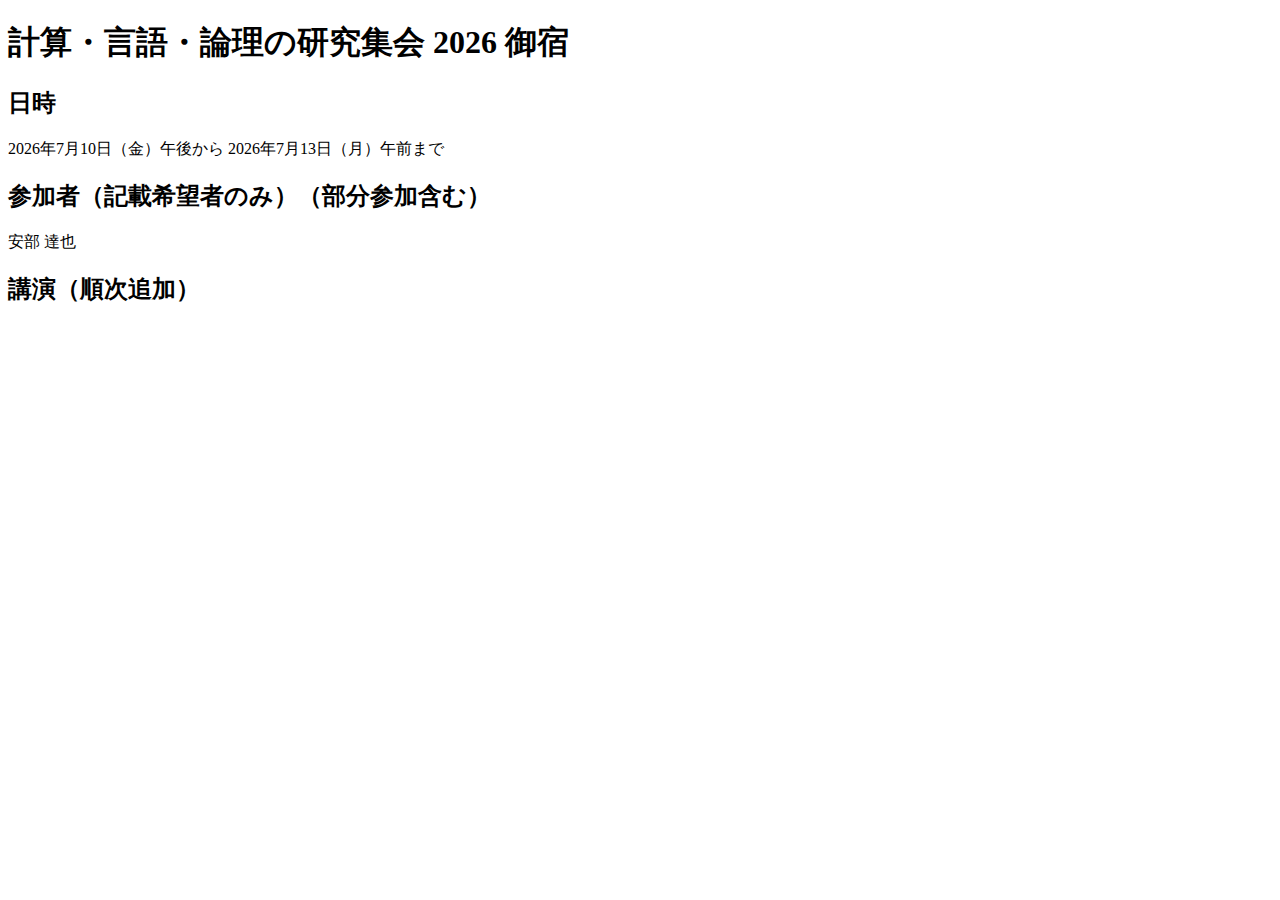
<file: onjuku2026/index.html>
<!DOCTYPE html>
<html lang="ja">
<head>
  <meta http-equiv="Content-Type" content="text/html; charset=utf-8">
  <script src="https://code.jquery.com/jquery-3.7.1.min.js" integrity="sha256-/JqT3SQfawRcv/BIHPThkBvs0OEvtFFmqPF/lYI/Cxo=" crossorigin="anonymous"></script>
  <title>計算・言語・論理の研究集会 2026 御宿</title>
</head>
<body>
<h1>計算・言語・論理の研究集会 2026 御宿</h1>

<h2>日時</h2>
<p>2026年7月10日（金）午後から 2026年7月13日（月）午前まで</p>

<h2>参加者（記載希望者のみ）（部分参加含む）</h2>
<p>
  安部 達也
</p>

<h2>講演（順次追加）</h2>
<dt></dt>
<dd></dd>

<div id="footer"></div>

<script>$(function() { $("#footer").load("../onjuku/footer.html"); });</script>

</body></html>
</file>
<file: style.css>
body{margin-left:1em;}

p{text-indent:2em;}
p.ja{text-indent:1em;}

ul.paper{
    list-style-type:none;
    padding: 0
}

.smallcaps{font-variant: small-caps;}
.papertitle{font-style:italic;}

.right{text-align:right;}

.applicant{font-weight:bold;}

#papers li{
/*    display:none; */
}
#seeAllPapers {
    color:blue;
    cursor:pointer;
}
#hideOldPapers {
    color:blue;
    cursor:pointer;
}

h2 {
    clear: both;
}

figure {
    float: left;
    padding-right: 0px;
}
</file>
